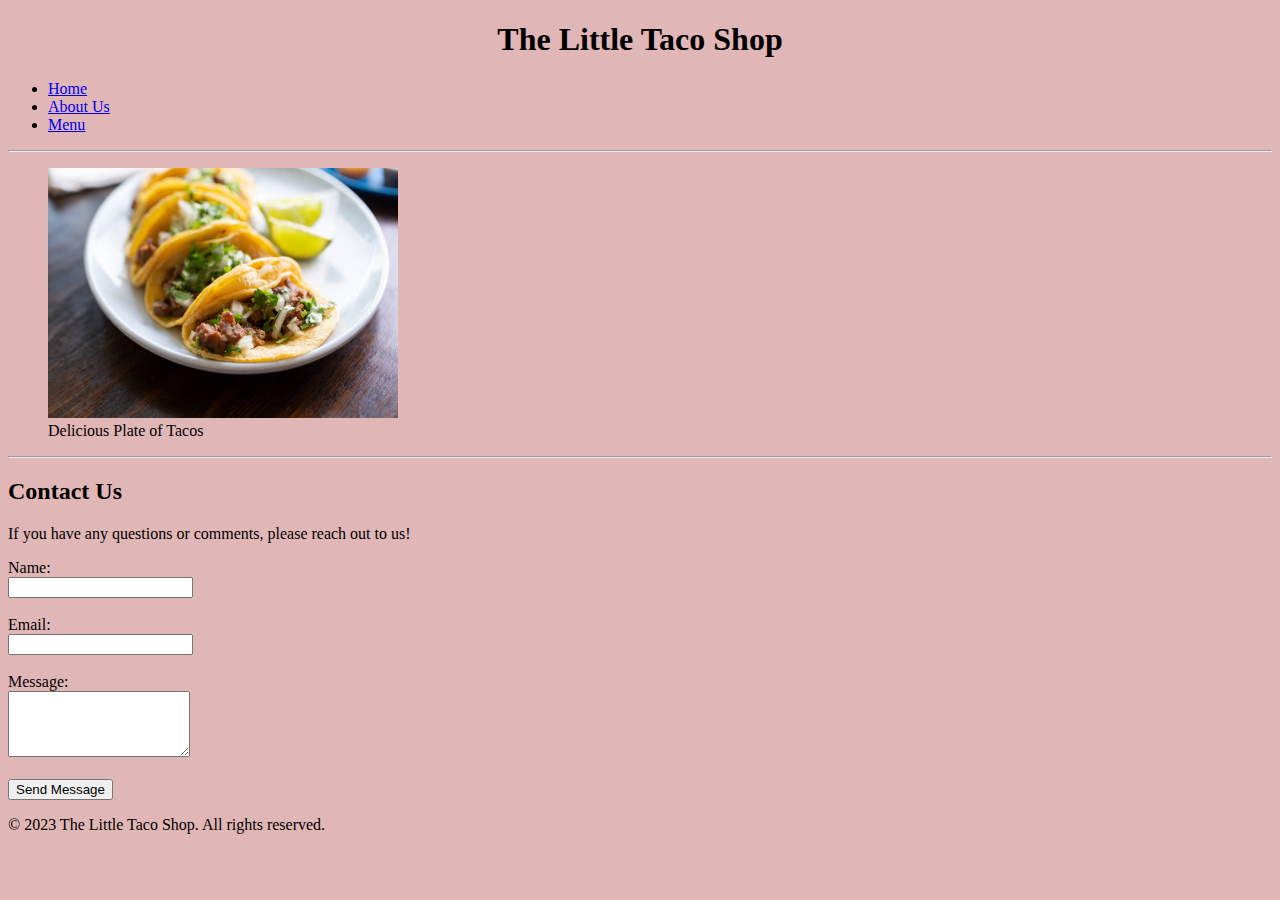
<file: HTML proj 1/contact.html>
<!DOCTYPE html>
<html lang="en">
<head>
    <meta charset="UTF-8">
    <meta name="viewport" content="width=device-width, initial-scale=1.0">
    <meta name="author" content="Duncan">
    <meta name="description" content="Official website of The Little Taco Shop">
    <title>The Little Taco Shop</title>
</head>
<body style="background-color: rgb(224, 182, 182);">
    <header>
        <h1 style="text-align: center;">The Little Taco Shop</h1>
        <nav>
            <ul>
                <li><a href="index.html">Home</a></li>
                <li><a href="about.html">About Us</a></li>
                <li><a href="menu.html">Menu</a></li>
                
            </ul>
        </nav>
    </header>
<hr>
    <main>
        <figure>
            <img src="plate of taco.jpg" height="250" width="350" alt="Plate of Tacos">
            <figcaption>Delicious Plate of Tacos</figcaption>
        </figure>
        <hr>
        <h2>Contact Us</h2>
        <p>If you have any questions or comments, please reach out to us!</p>
        <form action="submit_contact.php" method="post">
            <label for="name">Name:</label><br>
            <input type="text" id="name" name="name" required><br><br>

            <label for="email">Email:</label><br>
            <input type="email" id="email" name="email" required><br><br>

            <label for="message">Message:</label><br>
            <textarea id="message" name="message" rows="4" required></textarea><br><br>

            <input type="submit" value="Send Message">
        </form>
    </main>

    <footer>
        <p>&copy; 2023 The Little Taco Shop. All rights reserved.</p>
    </footer>
</body>
</html>
</file>
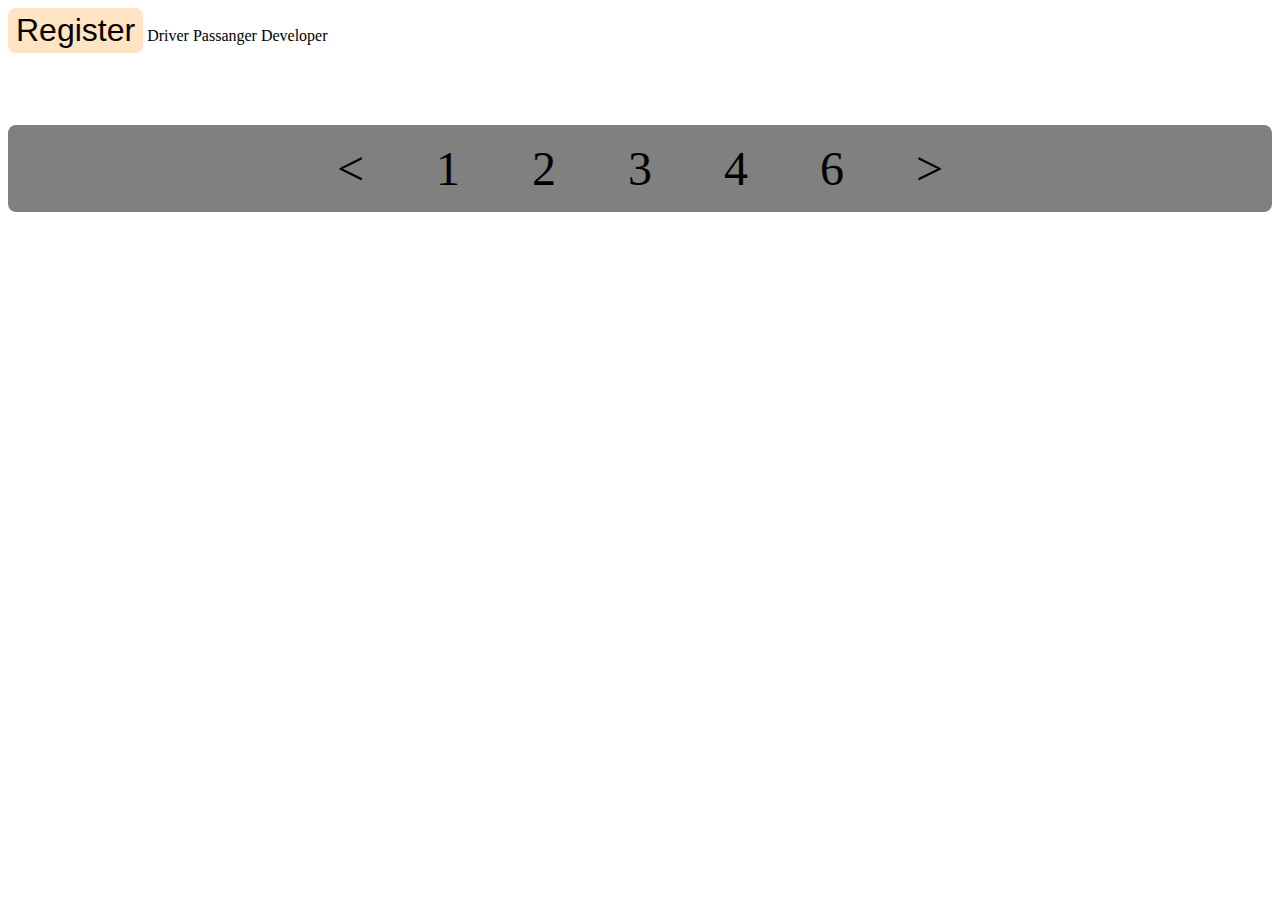
<file: pagination/page.html>
<!DOCTYPE html>
<html lang="en">
<head>
    <meta charset="UTF-8">
    <meta name="viewport" content="width=device-width, initial-scale=1.0">
    <link rel="stylesheet" href="page.css">
    <title>Document</title>
</head>
<body>
    <div class="dropdown">
        <button><a>Register</a></button>
        
        <a>Driver</a>
        <a>Passanger</a>
        <a>Developer</a>
        
<br><br><br><br><br>
    </div>
       <div class="pagination">
        <p><a href="index3.html"><</a></p>
        <p><a href="index.html">1</a></p>
        <p><a href="index3.html">2</a></p>
        <p><a href="index3.html">3</a></p>
        <p><a href="index3.html">4</a></p>
        <p><a href="index3.html">6</a></p>
        <p><a href="index3.html">></a></p>

    </div>
</body>
</html>
</file>
<file: pagination/page.css>
.pagination{
    display: inline-block;
    display:flex;
    justify-content: center;
    gap: 4em;
    background-color: grey;
    border:none;
    border-radius: 8px;
}
.pagination a{
    font-size: 3em;
    text-decoration: none;
    padding:4px 4px;
    border-radius: 8px;
    border:none;
    color:black;
}
.dropdown{
    display: inline-block;
}
.dropdown button{
    background-color: bisque;
    padding:4px 8px;
    border-radius: 8px;
    border:none;
    font-size: 2em;
}
.dropdown .content{
    display:none;
    position:absolute;

}
.content{
    color:brown
}
/*
a:hover{
    background-color: bisque;
    box-shadow: 3px 4px 40px red;  
}
a:not(:hover){
    background-color: greenyellow;
}
</file>
